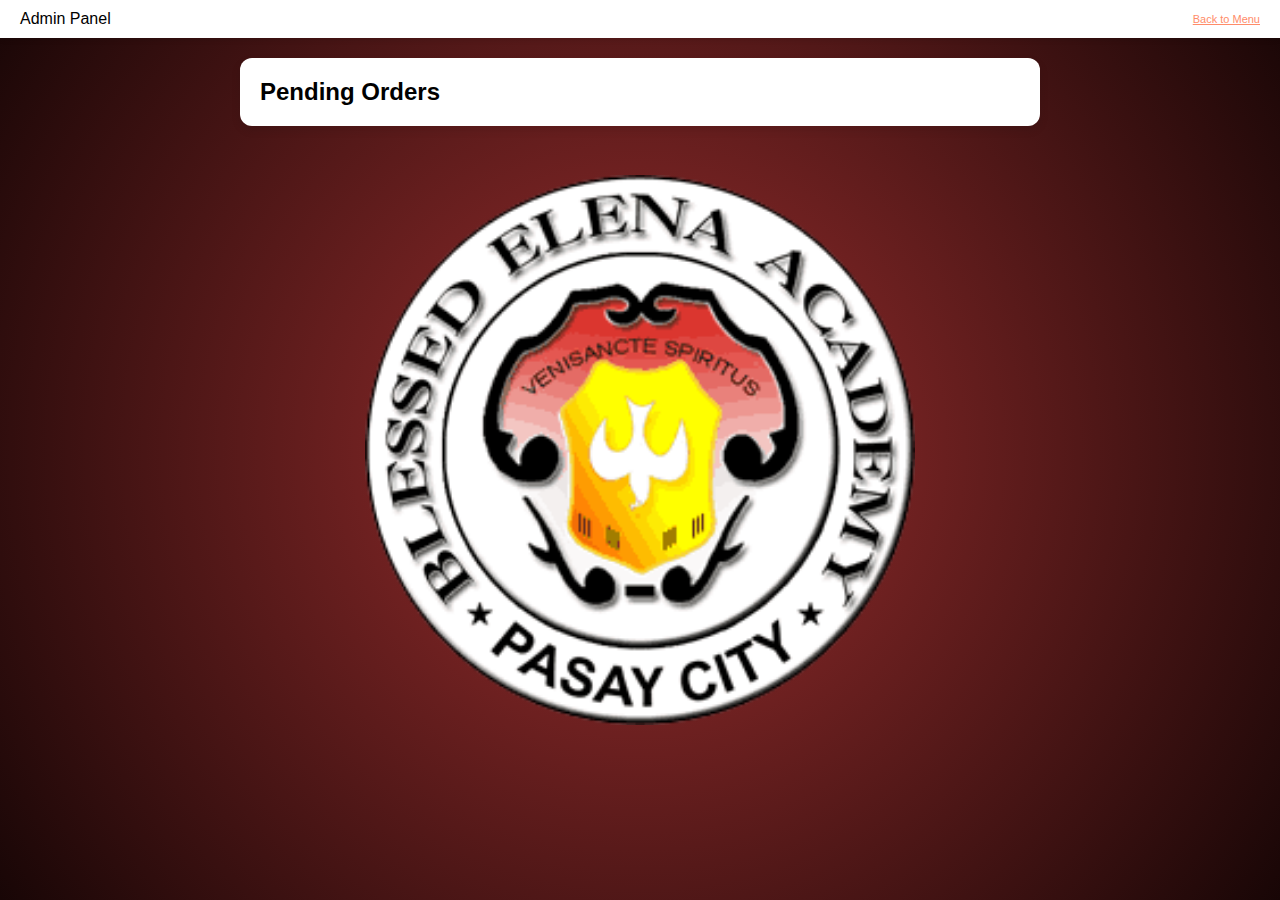
<file: admin.html>
<!DOCTYPE html>
<html lang="en">
<head>
  <meta charset="UTF-8">
  <meta name="viewport" content="width=device-width, initial-scale=1.0">
  <title>Admin Dashboard - BEA Canteen</title>
  <link rel="icon" type="image/png" href="bealogo.png">
  <link rel="stylesheet" href="style.css">
  <style>
    .admin-container { max-width: 800px; margin: 20px auto; background: white; padding: 20px; border-radius: 12px; box-shadow: 0 4px 10px rgba(0,0,0,0.1); }
    .order-card { border: 2px solid #eee; border-radius: 8px; padding: 15px; margin-bottom: 20px; position: relative; }
    .order-header { display: flex; justify-content: space-between; border-bottom: 1px solid #eee; padding-bottom: 10px; margin-bottom: 10px; }
    .order-img { width: 150px; border-radius: 5px; margin-top: 10px; border: 1px solid #ddd; }
    .status-badge { background: #ff8c69; color: white; padding: 5px 10px; border-radius: 15px; font-size: 12px; }
    .complete-btn { background: #2c7a2c; color: white; border: none; padding: 10px 20px; border-radius: 5px; cursor: pointer; font-weight: bold; margin-top: 10px; }
    .complete-btn:hover { background: #235d23; }
  </style>
</head>
<body>

<nav class="navbar">
  <div class="nav-logo">Admin Panel</div>
  <button onclick="exitAdmin()" class="logout-link">Back to Menu</button>
</nav>

<script>
  function exitAdmin() {
      // Remove the admin "key" before leaving
      sessionStorage.removeItem("adminAuthenticated");
      window.location.href = "index.html";
  }
</script>

<div class="admin-container">
  <h2>Pending Orders</h2>
  <div id="admin-order-list">
    </div>
</div>

<script>
window.onload = function() {
    // 1. ADMIN SESSION GATEKEEPER
    // This checks if we are already logged in for this session
    let isAuthenticated = sessionStorage.getItem("adminAuthenticated");

    if (!isAuthenticated) {
        const password = prompt("Enter Admin Password:");
        if (password === "BEA123") {
            // Save authentication ONLY for this session
            sessionStorage.setItem("adminAuthenticated", "true");
        } else {
            alert("Access Denied");
            window.location.href = "index.html";
            return;
        }
    }

    // 2. LOAD ORDERS (Your existing logic)
    const orderList = document.getElementById('admin-order-list');
    const name = localStorage.getItem("studentName") || "Unknown User";
    const orderData = JSON.parse(localStorage.getItem("latestOrder"));
    const total = localStorage.getItem("latestTotal");
    const day = localStorage.getItem("selectedOrderDay") || "Today";
    const serviceTime = localStorage.getItem("latestServiceTime") || "N/A";

    if (orderData && orderData.length > 0) {
      let itemsHtml = orderData.map(item => `<li>${item.qty}x ${item.name}</li>`).join('');
      
      orderList.innerHTML = `
        <div class="order-card" id="active-order">
          <div class="order-header">
            <div>
              <strong>Student:</strong> ${name} <br>
              <strong>Day:</strong> ${day} | <strong>Time:</strong> ${serviceTime}
            </div>
            <span class="status-badge" id="status-text">Pending</span>
          </div>
          <div>
            <strong>Items:</strong>
            <ul>${itemsHtml}</ul>
            <p><strong>Total:</strong> <span style="color:#2c7a2c; font-weight:bold;">${total}</span></p>
          </div>
          <button class="complete-btn" onclick="markComplete()">MARK AS COMPLETE</button>
        </div>
      `;
    } else {
      orderList.innerHTML = "<p>No pending orders.</p>";
    }
    const paymentInfo = localStorage.getItem("paymentDetails") || "No Payment Info";
// Add this inside the template string:
<p><strong>Payment:</strong> ${paymentInfo}</p>
};

function markComplete() {
    document.getElementById('status-text').innerText = "Completed";
    document.getElementById('status-text').style.background = "#2c7a2c";
    
    // Clear order from storage
    localStorage.removeItem("latestOrder");
    localStorage.removeItem("latestTotal");
    
    alert("Order Completed!");
    location.reload(); // Reloads page, but won't ask for password because of sessionStorage
}
</script>
</body>
</html>
</file>
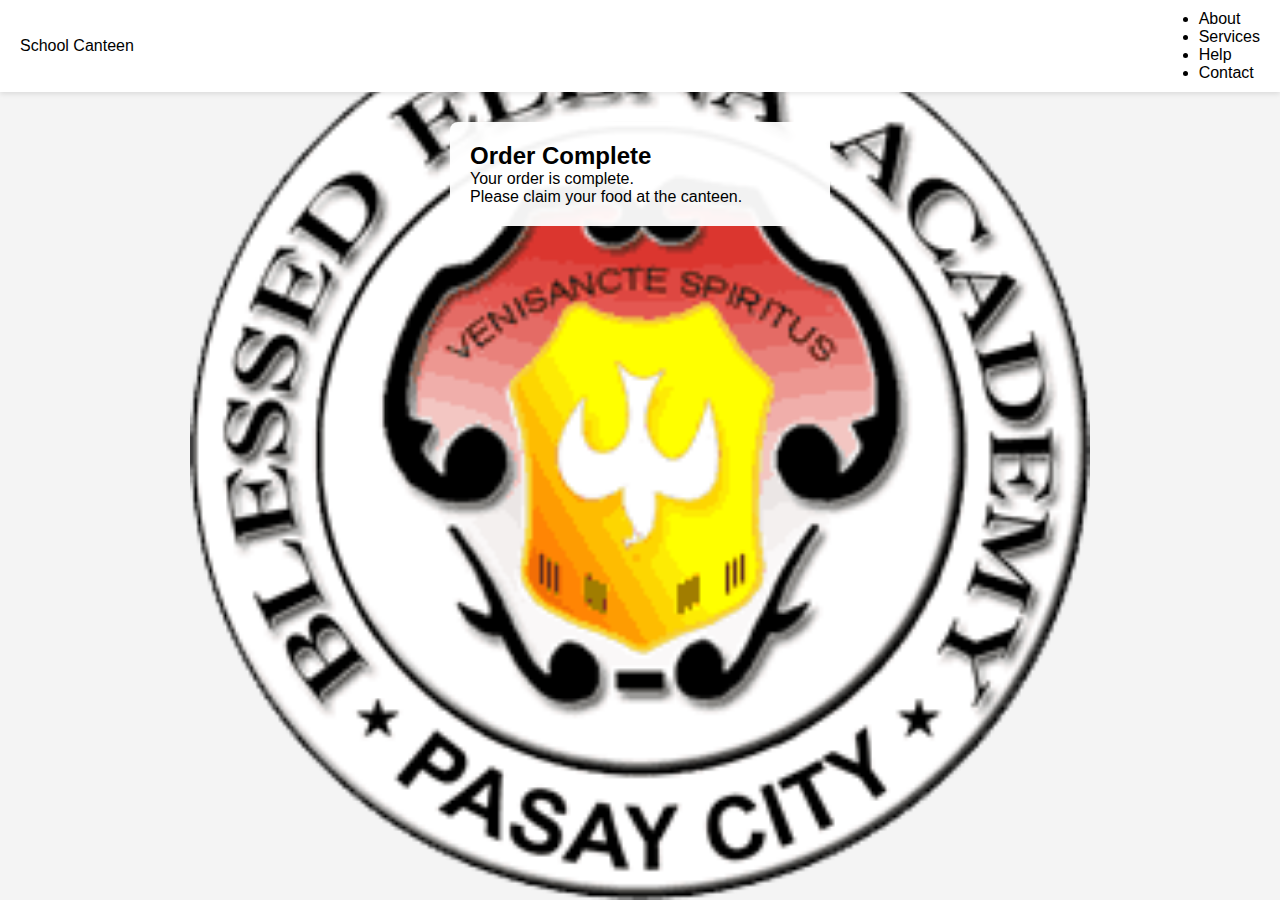
<file: CAMPUSBITES/checkout.html>
<!DOCTYPE html>
<html lang="en">
<head>
<meta charset="UTF-8">
<title>Order Complete</title>
	<link rel="icon" type="image/png" href="bea.jpg">
<link rel="stylesheet" href="style.css">
</head>

<body>

<nav class="navbar">
  <div class="nav-logo">School Canteen</div>
  <ul class="nav-links">
    <li>About</li>
    <li>Services</li>
    <li>Help</li>
    <li>Contact</li>
  </ul>
</nav>

<div class="container">

  <h2>Order Complete</h2>

  <p class="complete-text">
    Your order is complete.<br>
    Please claim your food at the canteen.
  </p>

  <!-- QR PLACEHOLDER -->
  <div class="qr-box">
    <div></div><div></div><div></div><div></div><div></div>
    <div></div><div></div><div></div><div></div><div></div>
    <div></div><div></div><div></div><div></div><div></div>
    <div></div><div></div><div></div><div></div><div></div>
    <div></div><div></div><div></div><div></div><div></div>
  </div>

</div>

</body>
</html>
</file>
<file: style.css>
* { margin: 0; padding: 0; box-sizing: border-box; font-family: Arial, sans-serif; }

body {
  min-height: 100vh;
  background-color: #661f1f;
  background:
    url("bealogo.png") no-repeat center fixed,
    radial-gradient(circle, hsl(0, 54%, 40%), #180606);
  background-size: 550px 550px, cover;
}

.navbar {
  background: #ffffff;
  padding: 10px 20px;
  display: flex;
  justify-content: space-between;
  align-items: center;
  box-shadow: 0 2px 5px rgba(0,0,0,0.1);
}

.user-profile {
  display: flex;
  align-items: center;
  gap: 10px;
  background: #f0f0f0;
  padding: 5px 12px;
  border-radius: 20px;
}

.profile-icon { width: 25px; height: 25px; border-radius: 50%; }

.logout-link {
  background: none; border: none; color: #ff8c69;
  font-size: 11px; cursor: pointer; text-decoration: underline;
}

.container {
  background: rgba(255,255,255,0.95);
  width: 380px;
  margin: 30px auto;
  padding: 20px;
  border-radius: 8px;
}

/* Category Menu Layout */
.category-menu {
  display: flex;
  justify-content: center;
  gap: 10px;
  margin-bottom: 20px;
  flex-wrap: wrap; /* Allows buttons to wrap on mobile */
}

.cat-btn {
  padding: 8px 16px;
  border: 2px solid #ff8c69;
  background: white;
  color: #ff8c69;
  border-radius: 20px;
  cursor: pointer;
  font-weight: bold;
  transition: 0.3s;
}

.cat-btn.active, .cat-btn:hover {
  background: #ff8c69;
  color: white;
}

/* Food Grid and Item Alignment */
/* This is the container that holds all food items */
.food-grid {
  display: flex;
  flex-direction: column; /* This forces items to go DOWN instead of SIDEWAYS */
  gap: 15px; /* Adds space between the rows */
  width: 100%;
}

/* This ensures each food item takes up the full width of the container */
.food-item {
  display: flex;
  align-items: center;
  justify-content: space-between; /* Keeps image/label on left and price/qty on right */
  width: 100%;
  padding: 10px;
  border-bottom: 1px solid #eee; /* Adds a nice divider line */
  background: white;
}

.food-item img {
  width: 60px;   /* Fixed size so they don't push text away */
  height: 60px;
  object-fit: cover;
  border-radius: 8px;
  margin: 0 15px;
}

.price { font-weight: bold; color: #2c7a2c; }

.qty-box {
  grid-column: 3 / 5;
  display: none;
  font-size: 13px;
}

/* Show qty box only when checked */
.food-item input[type="checkbox"]:checked ~ .qty-box { display: block; }

.checkout-btn {
  width: 100%; margin-top: 15px; padding: 12px;
  background: #ff8c69; border: none; font-weight: bold;
  color: white; cursor: pointer; border-radius: 4px;
}

/* Container for the whole summary area */
.summary-container {
  margin-top: 30px;
  padding: 20px;
  background: #fffdf5; /* Light cream to look like paper */
  border: 2px dashed #ff8c69;
  border-radius: 12px;
}

/* Individual lines in the summary */
#summary-list p {
  display: flex;
  justify-content: space-between;
  padding: 5px 0;
  border-bottom: 1px solid #eee;
  font-size: 14px;
}

/* Payment area at the bottom */
.payment-section {
  margin-top: 20px;
  padding-top: 15px;
  border-top: 2px solid #ff8c69;
}

.total-row {
  display: flex;
  justify-content: space-between;
  font-size: 1.3em;
  font-weight: bold;
  color: #2c7a2c; /* Success green */
  margin-bottom: 15px;
}

.service-selection {
  margin-bottom: 15px;
  text-align: left;
}

.service-selection select {
  width: 100%;
  padding: 8px;
  border-radius: 5px;
  border: 1px solid #ccc;
}


/* Ensure the trigger can reach the options div */
#online-trigger:checked ~ .online-options {
  display: block !important;
}

/* Adjust the main option layout */
.payment-option {
  display: flex;
  align-items: center;
  padding: 10px 0;
  font-weight: bold;
}

/* Add this to prevent the image from being too large if gcash.png is missing */
.online-item img {
  height: 20px;
  width: auto;
  margin: 0 10px;
}

/* 1. Hide the options by default */
.online-options {
  display: none;
  margin-left: 35px;
  padding: 10px;
  background: #fdfdfd;
  border-left: 3px solid #ff8c69;
}

/* 2. The critical selector: Show options ONLY when trigger is checked */
#online-trigger:checked ~ .online-options {
  display: block !important;
}

/* 3. Style the label so it looks like the other options */
.payment-label {
  font-weight: bold;
  font-size: 15px;
  margin-left: 10px;
  cursor: pointer;
}

/* 4. Fix layout for the trigger row */
.online-payment-container {
  display: block;
  padding: 10px 0;
}

.payment-number {
  display: none;
  margin-top: 8px;
  padding: 8px;
  width: 100%;
  border: 1px solid #ccc;
  border-radius: 4px;
  font-size: 14px;
}
#online-trigger:checked ~ .payment-number {
  display: block !important;
  padding: 10px 0;
}

/* SERVICE SELECTION STYLES */
.service-selection {
  margin-bottom: 20px;
}

.service-selection h3 {
  color: #333;
}

.service-selection select {
  font-size: 14px;
  background-color: white;
  cursor: pointer;
}

.service-selection select:focus {
  outline: none;
  border-color: #ff8c69; /* Matches your checkout button */
}

/* STAR RATING */
.star-rating {
  display: flex;
  flex-direction: row-reverse;
  justify-content: center;
  font-size: 2em;
  padding: 10px 0;
}

.star-rating input { display: none; }

.star-rating label {
  color: #ddd;
  cursor: pointer;
  transition: color 0.2s;
}

.star-rating input:checked ~ label,
.star-rating label:hover,
.star-rating label:hover ~ label {
  color: #ffb400; /* Gold color for selected stars */
}

/* FEEDBACK BOX */
textarea {
  width: 100%;
  height: 100px;
  padding: 10px;
  border-radius: 8px;
  border: 1px solid #ccc;
  margin-top: 10px;
  resize: none;
}

/* FILE UPLOAD */
.file-upload {
  margin: 15px 0;
  text-align: left;
}

.file-label {
  display: inline-block;
  padding: 8px 15px;
  background: #f0f0f0;
  border: 1px solid #ddd;
  border-radius: 5px;
  cursor: pointer;
}

.file-label input { display: none; }

#file-name-display {
  font-size: 12px;
  color: #666;
  margin-top: 5px;
}
.file-label {
  position: relative; /* Essential for the child input to align */
  display: inline-block;
  padding: 10px 20px;
  background: #f0f0f0;
  border: 1px solid #ccc;
  border-radius: 5px;
  cursor: pointer;
}

.file-label input[type="file"] {
  position: absolute;
  top: 0;
  left: 0;
  width: 100%;
  height: 100%;
  opacity: 0; /* Keeps it invisible but makes the whole box clickable */
  cursor: pointer;
}
.nav-links li {
  color: #555;
  font-weight: 500;
  transition: 0.2s;
}

.nav-links li:hover {
  color: #ff8c69; /* Theme Orange */
}

.navbar {
  position: sticky; /* Keeps navbar at the top when scrolling */
  top: 0;
  z-index: 1000;
}
</file>
<file: CAMPUSBITES/style.css>
* { margin: 0; padding: 0; box-sizing: border-box; font-family: Arial, sans-serif; }

body {
  min-height: 100vh;
  background: url("bealogo.png") no-repeat center center fixed;
  background-size: contain;
  background-color: #f4f4f4;
}

.navbar {
  background: #ffffff;
  padding: 10px 20px;
  display: flex;
  justify-content: space-between;
  align-items: center;
  box-shadow: 0 2px 5px rgba(0,0,0,0.1);
}

.user-profile {
  display: flex;
  align-items: center;
  gap: 10px;
  background: #f0f0f0;
  padding: 5px 12px;
  border-radius: 20px;
}

.profile-icon { width: 25px; height: 25px; border-radius: 50%; }

.logout-link {
  background: none; border: none; color: #ff8c69;
  font-size: 11px; cursor: pointer; text-decoration: underline;
}

.container {
  background: rgba(255,255,255,0.95);
  width: 380px;
  margin: 30px auto;
  padding: 20px;
  border-radius: 8px;
}

.food-item {
  display: grid;
  grid-template-columns: 30px 70px 1fr auto;
  gap: 10px;
  align-items: center;
  margin-bottom: 15px;
  border-bottom: 1px solid #eee;
  padding-bottom: 10px;
}

.food-item img { width: 70px; height: 50px; object-fit: cover; border-radius: 4px; }

.price { font-weight: bold; color: #2c7a2c; }

.qty-box {
  grid-column: 3 / 5;
  display: none;
  font-size: 13px;
}

/* Show qty box only when checked */
.food-item input[type="checkbox"]:checked ~ .qty-box { display: block; }

.checkout-btn {
  width: 100%; margin-top: 15px; padding: 12px;
  background: #ff8c69; border: none; font-weight: bold;
  color: white; cursor: pointer; border-radius: 4px;
}

.summary { margin-top: 20px; padding: 10px; background: #fffdf9; border-radius: 5px; }
.payment-section { margin-top: 15px; border-top: 1px dashed #ccc; padding-top: 10px; }
.payment-option { display: block; margin: 5px 0; font-size: 14px; }


/* Ensure the trigger can reach the options div */
#online-trigger:checked ~ .online-options {
  display: block !important;
}

/* Adjust the main option layout */
.payment-option {
  display: flex;
  align-items: center;
  padding: 10px 0;
  font-weight: bold;
}

/* Add this to prevent the image from being too large if gcash.png is missing */
.online-item img {
  height: 20px;
  width: auto;
  margin: 0 10px;
}

/* 1. Hide the options by default */
.online-options {
  display: none;
  margin-left: 35px;
  padding: 10px;
  background: #fdfdfd;
  border-left: 3px solid #ff8c69;
}

/* 2. The critical selector: Show options ONLY when trigger is checked */
#online-trigger:checked ~ .online-options {
  display: block !important;
}

/* 3. Style the label so it looks like the other options */
.payment-label {
  font-weight: bold;
  font-size: 15px;
  margin-left: 10px;
  cursor: pointer;
}

/* 4. Fix layout for the trigger row */
.online-payment-container {
  display: block;
  padding: 10px 0;
}

/* SERVICE SELECTION STYLES */
.service-selection {
  margin-bottom: 20px;
}

.service-selection h3 {
  color: #333;
}

.service-selection select {
  font-size: 14px;
  background-color: white;
  cursor: pointer;
}

.service-selection select:focus {
  outline: none;
  border-color: #ff8c69; /* Matches your checkout button */
}
</file>
